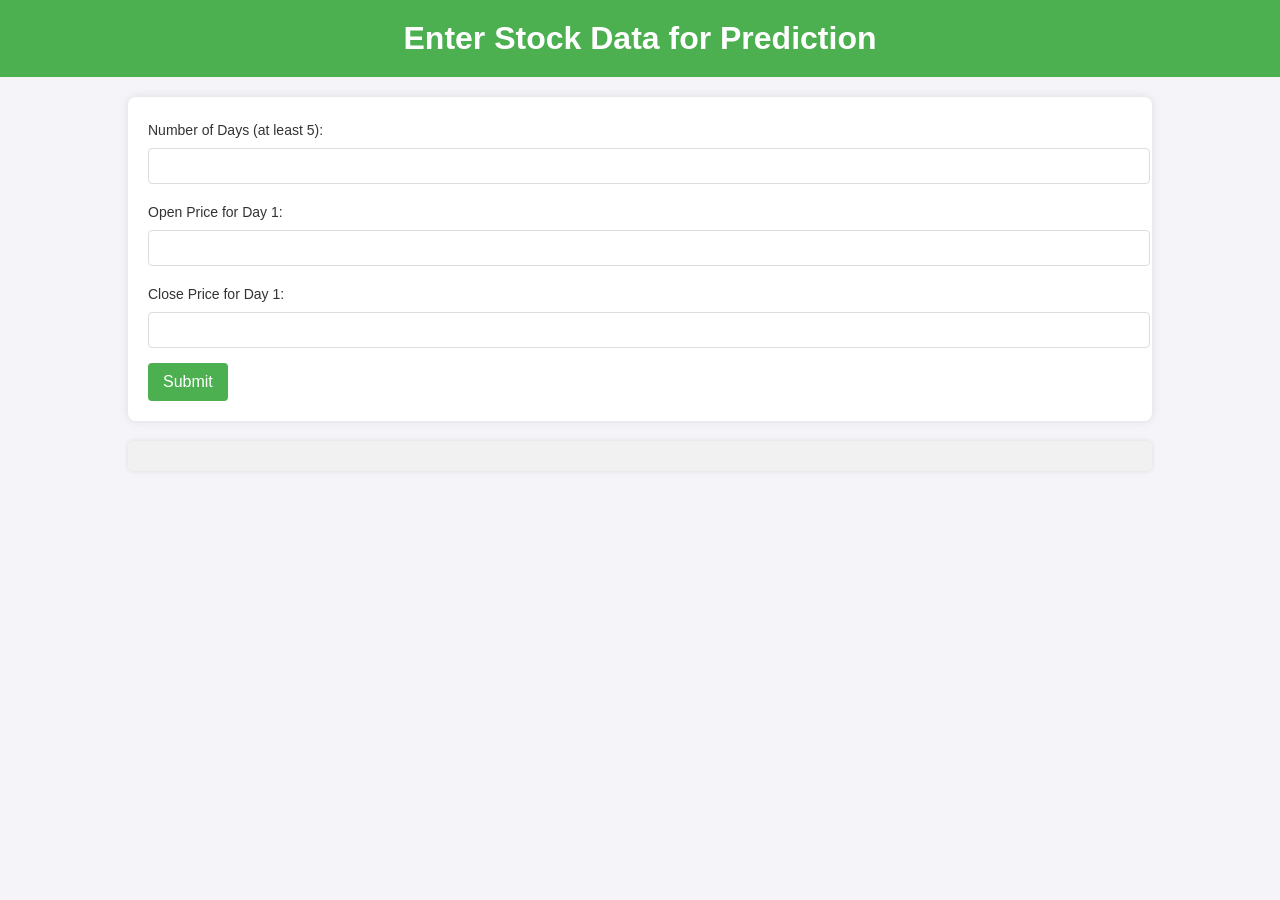
<file: index.html>
<!DOCTYPE html>
<html lang="en">
<head>
    <meta charset="UTF-8">
    <meta name="viewport" content="width=device-width, initial-scale=1.0">
    <title>Stock Price Prediction</title>
    <style>
        body {
            font-family: Arial, sans-serif;
            background-color: #f4f4f9;
            color: #333;
            margin: 0;
            padding: 0;
        }

        h1 {
            background-color: #4CAF50;
            color: white;
            text-align: center;
            padding: 20px;
            margin: 0;
        }

        h2 {
            color: #333;
        }

        .container {
            width: 80%;
            margin: 0 auto;
            padding: 20px;
        }

        form {
            background-color: #fff;
            padding: 20px;
            border-radius: 8px;
            box-shadow: 0 0 10px rgba(0, 0, 0, 0.1);
        }

        label {
            font-size: 14px;
            margin: 5px 0;
            display: block;
        }

        input[type="number"] {
            padding: 8px;
            font-size: 16px;
            width: 100%;
            margin: 5px 0 15px;
            border: 1px solid #ddd;
            border-radius: 4px;
        }

        button {
            background-color: #4CAF50;
            color: white;
            border: none;
            padding: 10px 15px;
            font-size: 16px;
            cursor: pointer;
            border-radius: 4px;
            transition: background-color 0.3s;
        }

        button:hover {
            background-color: #45a049;
        }

        .result {
            background-color: #f1f1f1;
            padding: 15px;
            border-radius: 5px;
            margin-top: 20px;
            box-shadow: 0 0 5px rgba(0, 0, 0, 0.1);
        }

        .error {
            color: red;
            font-weight: bold;
        }
    </style>
</head>
<body>
    <h1>Enter Stock Data for Prediction</h1>
    <div class="container">
        <form id="prediction-form">
            <label for="days">Number of Days (at least 5): </label>
            <input type="number" id="days" name="days" min="5" required>

            <div id="price-inputs">
                <label for="open1">Open Price for Day 1: </label>
                <input type="number" id="open1" name="open_prices[]" required>

                <label for="close1">Close Price for Day 1: </label>
                <input type="number" id="close1" name="close_prices[]" required>
            </div>

            <button type="submit">Submit</button>
        </form>

        <div id="result" class="result"></div>
    </div>

    <script>
        document.getElementById('days').addEventListener('input', function() {
            let days = parseInt(this.value);
            let priceInputs = document.getElementById('price-inputs');

            priceInputs.innerHTML = ''; // Clear current input fields

            for (let i = 1; i <= days; i++) {
                let openLabel = document.createElement('label');
                openLabel.setAttribute('for', `open${i}`);
                openLabel.textContent = `Open Price for Day ${i}: `;
                priceInputs.appendChild(openLabel);

                let openInput = document.createElement('input');
                openInput.setAttribute('type', 'number');
                openInput.setAttribute('id', `open${i}`);
                openInput.setAttribute('name', 'open_prices[]');
                priceInputs.appendChild(openInput);

                priceInputs.appendChild(document.createElement('br'));

                let closeLabel = document.createElement('label');
                closeLabel.setAttribute('for', `close${i}`);
                closeLabel.textContent = `Close Price for Day ${i}: `;
                priceInputs.appendChild(closeLabel);

                let closeInput = document.createElement('input');
                closeInput.setAttribute('type', 'number');
                closeInput.setAttribute('id', `close${i}`);
                closeInput.setAttribute('name', 'close_prices[]');
                priceInputs.appendChild(closeInput);

                priceInputs.appendChild(document.createElement('br'));
                priceInputs.appendChild(document.createElement('br'));
            }
        });

        document.getElementById('prediction-form').addEventListener('submit', function(event) {
            event.preventDefault();
            let formData = new FormData(this);

            let data = {};
            formData.forEach((value, key) => {
                if (!data[key]) {
                    data[key] = [];
                }
                data[key].push(value);
            });

            fetch('http://139.84.216.186:5000/predict', {
                method: 'POST',
                headers: {
                    'Content-Type': 'application/json'
                },
                body: JSON.stringify(data)
            })
            .then(response => response.json())
            .then(result => {
                let resultDiv = document.getElementById('result');
                resultDiv.classList.remove('error');
                resultDiv.innerHTML = `Predicted Open: ${result.open}<br>Predicted Close: ${result.close}`;
            })
            .catch(error => {
                console.error('Error:', error);
                let resultDiv = document.getElementById('result');
                resultDiv.classList.add('error');
                resultDiv.innerText = 'Error in prediction, please try again.';
            });
        });
    </script>
</body>
</html>
</file>
